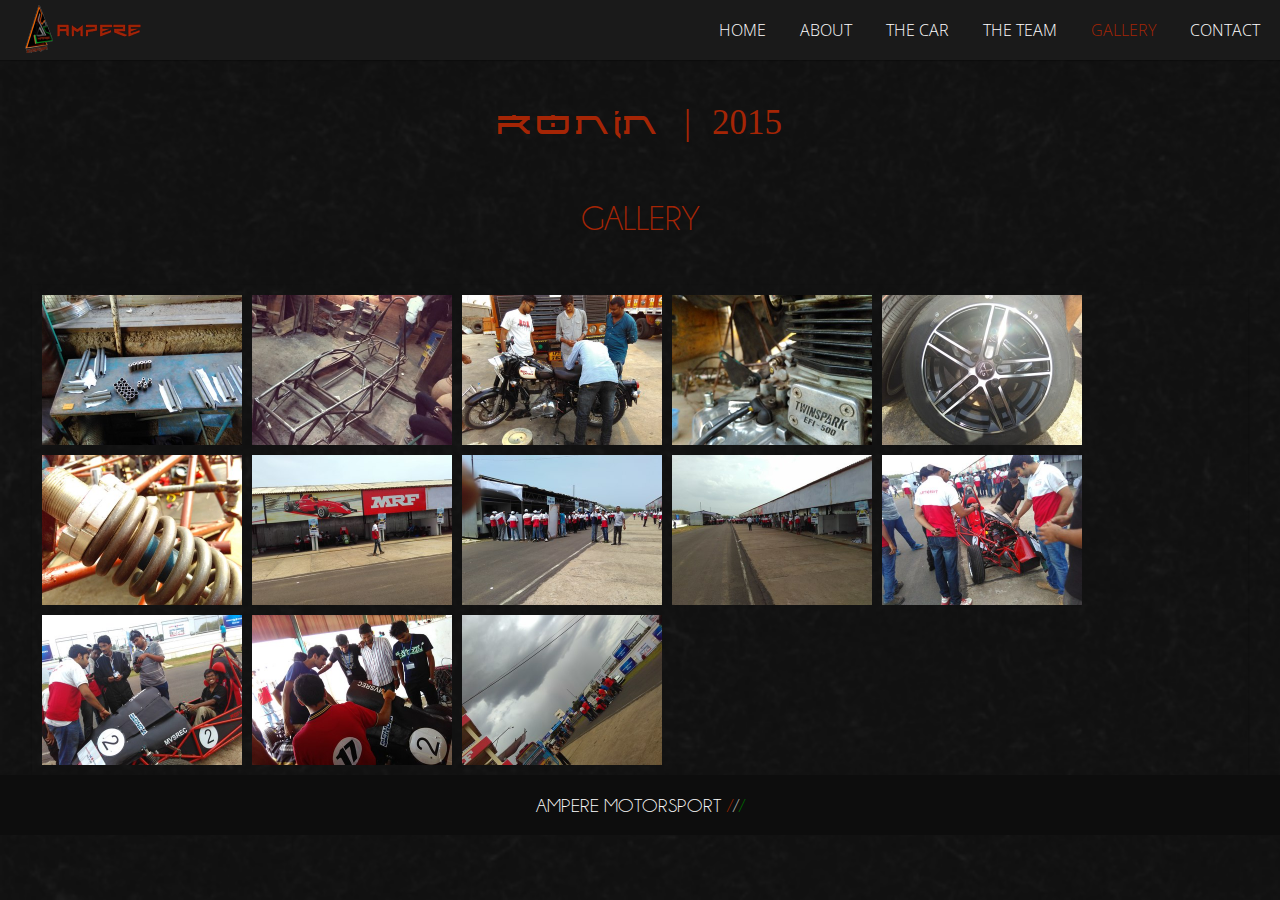
<file: ami/gallery.html>
<!DOCTYPE html>
<html lang="en">
  <head>
    <meta charset="utf-8">
    <meta name="generator" content="CoffeeCup HTML Editor (www.coffeecup.com)">
    <meta name="dcterms.created" content="Mon, 04 Apr 2016 20:43:46 GMT">
    <meta name="description" content="">
    <meta name="keywords" content="">
    <title>Gallery</title>
    <meta name="viewport" content="width=device-width, initial-scale=1.0">
	<meta name="HandheldFriendly" content="true"/>
	<meta name="MobileOptimized" content="320"/>   
<link href="_include/css/bootstrap.min.css" rel="stylesheet">

<!-- Main Style -->
<link href="_include/css/main.css" rel="stylesheet">

<!-- Supersized -->
<link href="_include/css/supersized.css" rel="stylesheet">
<link href="_include/css/supersized.shutter.css" rel="stylesheet">

<!-- FancyBox -->
<link href="_include/css/fancybox/jquery.fancybox.css" rel="stylesheet">

<!-- Font Icons -->
<link href="_include/css/fonts.css" rel="stylesheet">

<!-- Shortcodes -->
<link href="_include/css/shortcodes.css" rel="stylesheet">

<!-- Responsive -->
<link href="_include/css/bootstrap-responsive.min.css" rel="stylesheet">
<link href="_include/css/responsive.css" rel="stylesheet">

<!-- Supersized -->
<link href="_include/css/supersized.css" rel="stylesheet">
<link href="_include/css/supersized.shutter.css" rel="stylesheet">
<!-- Vertical Menu -->
<link rel="stylesheet" href="_include/css/vertical_menu.css" />

<!-- Google Font -->
<link href='http://fonts.googleapis.com/css?family=Titillium+Web:400,200,200italic,300,300italic,400italic,600,600italic,700,700italic,900' rel='stylesheet' type='text/css'>

<!-- Fav Icon -->
<link rel="shortcut icon" href="#">

<link rel="apple-touch-icon" href="#">
<link rel="apple-touch-icon" sizes="114x114" href="#">
<link rel="apple-touch-icon" sizes="72x72" href="#">
<link rel="apple-touch-icon" sizes="144x144" href="#">
<link rel="shortcut icon" href="favicon.ico"> 
    <!--[if IE]>
    <script src="http://html5shim.googlecode.com/svn/trunk/html5.js"></script>
    <![endif]-->
	<style>
	@import url('http://fonts.googleapis.com/css?family=Open+Sans:300');

* {
  margin: 0;
  padding: 0;
  box-sizing: border-box;
}

body {
  font: 14px/1 'Open Sans', sans-serif;
  color: #555;
  background-image:url("_include/bg-patterns/6.png");
}

.gallery {
  width: 95%;
  margin:0 auto;
  padding: 5px;
  display:block;
  box-shadow: 0 1px 2px rgba(0,0,0,.3);
}

.gallery > div {
  position: relative;
  float: left;
  padding: 5px;
}

.gallery > div > img {
  display: block;
  width: 200px;
  transition: .1s transform;
  transform: translateZ(0); /* hack */
}

.gallery > div:hover {
  z-index: 1;
}

.gallery > div:hover > img {
  transform: scale(1.7,1.7);
  transition: .3s transform;
}

.cf:before, .cf:after {
  display: table;
  content: "";
  line-height: 0;
}

.cf:after {
  clear: both;
}

h1 {
  margin: 40px 0;
  font-size: 35px;
  font-weight: 300;
  text-align: center;
}
	</style>
  </head>

  <body >
  
  <!-- Header -->
<header>
		
    <div class="sticky-nav">
		 
    	<a id="mobile-nav" class="menu-nav" href="#menu-nav"></a>
        
        <div id="logo">
        	<a id="goUp" href="#home-slider" title="AMI">AmpereMotorsport India</a>
        </div>
        
        <nav id="menu">
        	<ul id="menu-nav">
            	<li ><a href="index.html">Home</a></li>
                <li><a href="index.html#about">About</a></li>
                <li><a href="index.html#work">The Car</a></li>
				<li><a href="team.html">The Team</a></li>
				<li class="current"><a href="#">Gallery</a></li>
                <li><a href="index.html#contact">Contact</a></li>
				
            </ul>
        </nav>
        <!--<div id="theLogo" style="position:absolute;top:3px;left:16px;"><img src="_include/img/logo.png" /></div>-->
    </div>
</header>
<!-- End Header -->

  <h1 style="font-family:atari;color:#a52505">RONIN | 2015</h1>
 <h1 style="font-family:cal;color:#a52505;font-size:bold;">GALLERY</h2>
<div class="gallery cf">
  <div>
    <img src="_include/img/photo_1.jpg" />
  </div>
  <div>
    <img src="_include/img/photo_2.jpg" />
  </div>
    <div>
    <img src="_include/img/photo_3.jpg" />
  </div>
    <div>
    <img src="_include/img/photo_4.jpg" />
  </div>
    <div>
    <img src="_include/img/photo_5.jpg" />
  </div>
    <div>
    <img src="_include/img/photo_6.jpg" />
  </div>
    <div>
    <img src="_include/img/photo_7.jpg" />
  </div>
    <div>
    <img src="_include/img/photo_8.jpg" />
  </div>
    <div>
    <img src="_include/img/photo_9.jpg" />
  </div>
      <div>
    <img src="_include/img/photo_10.jpg" />
  </div>
      <div>
    <img src="_include/img/photo_11.jpg" />
  </div>
      <div>
    <img src="_include/img/photo_12.jpg" />
  </div>
      <div>
    <img src="_include/img/photo_13.jpg" />
  </div>
  
</div>
<!-- Footer -->
<footer>
	<p class="credits" style="font-size:20px;font-family:cal;"> <a style="color:#ffffff"  href="" title="Ampere Motorsport India">Ampere Motorsport <a style="color:#932300">/</a><a style="color:#a8a8a8;">/</a><a style="color:#006700">/</a> </a></p>

</footer>
<!-- End Footer -->
  </body>
</html>
</file>
<file: ami/_include/css/main.css>
/*
Theme Name: Brushed 
Theme URI: http://www.themes.alessioatzeni.com/html/brushed/
Author: Alessio Atzeni
Author URI: http://www.alessioatzeni.com
Description: Personal Website and Portfolio of Alessio Atzeni
Version: 1.0
*/

/* ==================================================
   fonts
================================================== */

.glow1{
display:visible;
}
.glow1:hover{
text-shadow: 0 0 0.2em #a52505;
}


@font-face {
    font-family: titc;
    src: url(fonts/titc.ttf);
}

@font-face {
    font-family: cal;
    src: url(fonts/cal.ttf);
}

@font-face {
    font-family: titc1;
    src: url(fonts/titc1.ttf);
}
@font-face {
    font-family: atari;
    src: url(fonts/atari.ttf);
}

@font-face {
    font-family: titc2;
    src: url(fonts/titc2.ttf);
}

@font-face {
    font-family: titc3;
    src: url(fonts/titc3.ttf);
}

@font-face {
    font-family: titc4;
    src: url(fonts/titc4.ttf);
}

@font-face {
    font-family: titc5;
    src: url(fonts/titc5.ttf);
}

@font-face {
    font-family: titc6;
    src: url(fonts/titc6.ttf);
}

@font-face {
    font-family: titc7;
    src: url(fonts/titc7.ttf);
}

@font-face {
    font-family: titc8;
    src: url(fonts/titc8.ttf);
}


/* ==================================================
   Basic Styles
================================================== */

html, body {
	height: 100%;
}

html, hmtl a{
	width:100%;
	font-size: 100%; 
	-webkit-text-size-adjust: 100%; 
	-ms-text-size-adjust: 100%;
}

body{ 
    cursor: url('../img/cursor3n.png'),auto;
    
	background:#0d0d0d;
	color:white;
	font-weight:bold;
	font-size:16px;
	font-family: cal, sans-serif;
	line-height:28px;
}


a{
	color:#ffffff;
	text-decoration: none;
	cursor: pointer;
	
	-webkit-transition: color 0.1s linear 0s;	
	   -moz-transition: color 0.1s linear 0s;
		 -o-transition: color 0.1s linear 0s;
		    transition: color 0.1s linear 0s;
}

.title1 { 
    visibility:visible;
}
.title1 a{ 
       font-family:titc4;
       font-size:35px;
       cursor:inherit;
       margin-top:10px;
}

.title1 a:hover {
       color:#ffe2a6;
}
a:hover,
a:active,
a:focus{
	outline: 0;
	color:#FFFFFF;
	text-decoration:none;
    text-shadow: 0 0 0.2em #a50525;
}

a img {
	border: none;
}

a > img {
	vertical-align: bottom;	
}

img {
	max-width: none;	
}

strong {
  	font-weight: 500;
}

p {
    color:white;
	margin: 0 0 30px;
    padding:10px
}

hr {
	border-style: dashed;
	border-color: #3C3F45;
	border-bottom: none;
	border-left: none;
	border-right: none;
	margin: 50px 0;	
}

.align_left{
	float:left;
	margin:0 25px 0 0px!important;
}

.align_right{
	float:right;
	margin:0 0 0 25px!important;
}

.text_align_left {
	text-align: left;
}

.text_align_center {
	text-align: center;
}

.text_align_right {
	text-align: right;	
}

.color-text {
    color: #d7af20;
}

.through{
	text-decoration:line-through;
}

input, button, select, textarea {
	font-weight: 300;
	font-family: 'Titillium Web', sans-serif;
	outline: 0;
}

input:focus, 
textarea:focus,
input[type="text"]:focus {
	outline: 0;
}

input:-moz-placeholder,
textarea:-moz-placeholder {
  color: #7F8289;
}

input:-ms-input-placeholder,
textarea:-ms-input-placeholder {
  color: #7F8289;
}

input::-webkit-input-placeholder,
textarea::-webkit-input-placeholder {
  color: #7F8289;
}

/* ==================================================
   Code and Pre
================================================== */

code,
pre {
  	padding: 0 3px 2px;
  	-webkit-border-radius: 3px;
       -moz-border-radius: 3px;
            border-radius: 3px;
  	color: #232527;
  	font-size: 12px;
  	font-family: Monaco, Menlo, Consolas, "Courier New", monospace;
}

code {
  	padding: 2px 4px;
  	border: 1px solid #dde4e9;
  	background-color: #F6F6F6;
  	color: #232527;
  	white-space: nowrap;
}

pre {
  	display: block;
  	margin: 70px 50px;
  	padding: 30px;
  	border: 1px solid #dde4e9;
  	-webkit-border-radius: 4px;
       -moz-border-radius: 4px;
            border-radius: 4px;
  	background-color: #FCFCFC;
  	white-space: pre;
  	white-space: pre-wrap;
  	word-wrap: break-word;
  	word-break: break-all;
  	font-size: 12px;
  	line-height: 20px;
}

pre code {
  	padding: 0;
  	border: 0;
  	background-color: transparent;
  	color: inherit;
  	white-space: pre;
  	white-space: pre-wrap;
}

.pre-scrollable {
  	overflow-y: scroll;
  	max-height: 340px;
}

/* ==================================================
   Typography
================================================== */

h1,
h2,
h3,
h4,
h5,
h6{
	margin:0 0 20px 0;
	color:#ffffff   ;
	font-weight:300;
	font-family: titc4,sans-serif;
	line-height:1.5em;
}

h1{
	font-size:48px;
}

h2{
	font-size:36px;
}

h3{
	font-size:24px;
}

h4{
	font-size:20px;
}

h5{
	font-size:18px;
}

h6{
	font-size:16px;
}

h3.spec {
	color: #FFFFFF;
    font-size: 24px;
    font-weight: 300;
    line-height: 1em;
    margin-bottom: 30px;
    text-transform: uppercase;
}


/* ==================================================
   Margin Bottom Sets
================================================== */

.margin-0{
	margin-bottom:0 !important;
}

.margin-10{
	margin-bottom:10px !important;
}

.margin-15{
	margin-bottom:15px !important;
}

.margin-20{
	margin-bottom:20px !important;
}

.margin-30{
	margin-bottom:30px !important;
}

.margin-40{
	margin-bottom:40px !important;
}

.margin-50{
	margin-bottom:50px !important;
}

.margin-60{
	margin-bottom:60px !important;
}

.margin-70{
	margin-bottom:70px !important;
}

.margin-80{
	margin-bottom:80px !important;
}

/* ==================================================
   Home Slider
================================================== */

#home-slider {
	position: relative;
	overflow: hidden;
	height: 100%;
}

#home-slider .overlay { 
	position: absolute;
	width: 100%;
	height: 100%;
	background: #0D0D0D;
	opacity: 0.7;
	filter: alpha(opacity=70);
	z-index: 0;
}

#home-slider .slider-text {
	position: absolute;
	left: 50%;
	top: 50%;
	margin: -150px 0 0 -585px;
	width: 1170px;
	height: 250px;
	text-align: center;
	z-index: 2;	
}

#home-slider #slidecaption {
	width: 100%;
	line-height: 250px;
	margin: 0;
	text-align: center;
	text-shadow: none;	
}

#home-slider .slide-content {
	font-size: 60px;
	color: #FFFFFF;
	letter-spacing: -3px;
	text-transform: uppercase;	
}

#home-slider .control-nav {
	position: absolute;
	width: 100%;
	background: #0D0D0D;
	height: 50px;
	bottom: 0;
	z-index: 2;
}

#home-slider #nextslide,
#home-slider #prevslide {
	background-image: none;
	background-color: #1A1A1A;
	display: inline-block;
	margin: 0;
	position: relative;
	top: 0;
	left: 0;
	right: 0;
	width: 50px;
	height: 50px;
	opacity: 1;
	filter: alpha(opacity=100);
	
	-webkit-transition: background 0.1s linear 0s;	
	   -moz-transition: background 0.1s linear 0s;
		 -o-transition: background 0.1s linear 0s;
		    transition: background 0.1s linear 0s;
}

#home-slider #nextslide {
	margin-left: -3px;	
}

#home-slider #nextsection {
	float:right;
}

#home-slider #nextslide:hover,
#home-slider #prevslide:hover {
	background-color:#d7af20;
}

#home-slider #nextslide i,
#home-slider #prevslide i {
	font-size: 16px;
	color: #FFFFFF;
	position: absolute;
	left: 50%;
	top: 50%;
	margin-top: -7px;
	line-height: 1em;
}

#home-slider #nextslide i {
	margin-left: -8px;	
}

#home-slider #prevslide i {
	margin-left: -9px;	
}

#home-slider ul#slide-list {
	top: 50%;
	padding: 0;
	margin:-6px 0 0 0;	
}

#home-slider ul#slide-list li {
	margin-right: 12px;
}

#home-slider ul#slide-list li:last-child {
	margin-right: 0;	
}

#home-slider ul#slide-list li a {
	background-color: #6E7074;
	background-image: none;
	width: 12px;
	height: 12px;
	
	-webkit-border-radius: 999px;
	-moz-border-radius: 999px;
	border-radius: 999px;	
	
	-webkit-transition: background 0.1s linear 0s;	
	   -moz-transition: background 0.1s linear 0s;
		 -o-transition: background 0.1s linear 0s;
		    transition: background 0.1s linear 0s;
}

#home-slider ul#slide-list li a:hover {
	background-color: #FFFFFF;	
}

#home-slider ul#slide-list li.current-slide a,
#home-slider ul#slide-list li.current-slide a:hover {
	background-color:#d7af20;
}

#home-slider #nextsection {
	background-color: #1A1A1A;
	margin: 0;
	position: relative;
	float:right;
	width: 50px;
	height: 50px;
	
	-webkit-transition: background 0.1s linear 0s;	
	   -moz-transition: background 0.1s linear 0s;
		 -o-transition: background 0.1s linear 0s;
		    transition: background 0.1s linear 0s;
}

#home-slider #nextsection:hover {
	background-color:#d7af20;
}

#home-slider #nextsection i {
	font-size: 16px;
	color: #FFFFFF;
	position: absolute;
	left: 50%;
	top: 50%;
	margin-top: -7px;
	line-height: 1em;
}

#home-slider #nextsection i {
	margin-left: -7px;	
}


/* ==================================================
   Header
================================================== */

header {
	width: 100%;
	z-index: 99;
}

header .sticky-nav {
	position: relative;
	width: 100%;
	height: 60px;
	background: #1A1A1A;
	z-index: 1001;
	
	-webkit-box-shadow: 0 1px 1px rgba(0, 0, 0, 0.25);
	-moz-box-shadow: 0 1px 1px rgba(0, 0, 0, 0.25);
	box-shadow: 0 1px 1px rgba(0, 0, 0, 0.25);
}

header .sticky-nav.stuck {
	position: fixed;
	top: 0;
	left: 0;
	z-index: 1001;
}

header #logo {
	color: #FFFFFF;
	float: left;
	padding: 2px 0;
	margin-left: 20px;
}

header #logo a {
	background: url(../img/logo.png) no-repeat;
	width: 123px;
	height: 55px;
	text-indent: -9999px;
	display: block;
	opacity: 1;
	filter: alpha(opacity=100);
	
	-webkit-transition: opacity 0.25s ease-in-out 0s;	
	   -moz-transition: opacity 0.25s ease-in-out 0s;
		 -o-transition: opacity 0.25s ease-in-out 0s;
		    transition: opacity 0.25s ease-in-out 0s;	
}

header #logo a:hover {
	opacity: 0.65;
	filter: alpha(opacity=65);	
}

nav#menu {
	float: right;
	margin-right: 20px;
}

nav#menu #menu-nav {
	margin: 0;
	padding: 0;	
}

nav#menu #menu-nav li {
	list-style: none;
	display: inline-block;
	margin-left: 30px;	
}

nav#menu #menu-nav li:first-child {
	margin-left: 0;	
}

nav#menu #menu-nav li a {
	color: #FFFFFF;
	font-size: 16px;
	font-weight: 300;
	line-height: 60px;
	display: block;
	text-transform: uppercase;
}

nav#menu #menu-nav li.current a,
nav#menu #menu-nav li a:hover {
	color:  #a52505;
}


/* ==================================================
   Mobile Navigation
================================================== */
@media screen and (max-width: 650px) { 
        #amilogo{
                 width:90%;
         }
    } 
}
@media screen and (min-width: 650px) { 
   #theLogo { 
            display:none;
            position:absolute;
            top:2px;
            left:2px;
            height:30px;
            width:100%;
    } 
}
#mobile-nav {
	display: none;	
}

.menu-nav {
	background:url(../img/menu-mobile.png) 0 0 no-repeat;
	width: 16px;
	height: 16px;
	display: block;
	margin: 22px 0 0 0;
	
	-webkit-transform: rotate(0deg);
	   -moz-transform: rotate(0deg);
		-ms-transform: rotate(0deg);
		 -o-transform: rotate(0deg);
			transform: rotate(0deg);
	
	-webkit-transition: -webkit-transform 250ms ease-out 0s;	
	   -moz-transition: -moz-transform 250ms ease-out 0s;
		 -o-transition: -o-transform 250ms ease-out 0s;
		    transition: transform 250ms ease-out 0s;
}

.menu-nav.open {
	background-position: 0 -16px;
		  
	-webkit-transform: rotate(-180deg);
	   -moz-transform: rotate(-180deg);
		-ms-transform: rotate(-180deg);
		 -o-transform: rotate(-180deg);
			transform: rotate(-180deg);
	
	-webkit-transition: -webkit-transform 250ms ease-out 0s;	
	   -moz-transition: -moz-transform 250ms ease-out 0s;
		 -o-transition: -o-transform 250ms ease-out 0s;
		    transition: transform 250ms ease-out 0s;	
}

#navigation-mobile {
	display: none;
	text-align: center;
	width: 100%;
	background: #0D0D0D;	
	border-bottom: 1px solid #1A1A1A;
	position: relative;
	float: left;
	z-index: 9999;
}

#navigation-mobile li {
	list-style: none;
	border-top: 1px solid #1A1A1A;
}

#navigation-mobile li a{
	display: block;
	font-size: 16px;
	text-transform: uppercase;
	padding: 20px 0;
}


/* ==================================================
   Section Page
================================================== */

.page {
	background-image:url('../bg-patterns/6.png');
    background-repeat:repeat;
	padding: 50px 0;
	position: relative;
	z-index: 99;
}

.page-alternate {
	background: #0D0D0D;
	padding: 100px 0;
	position: relative;
	z-index: 99;
}

.title-page {
	text-align: center;
	margin-bottom: 100px;
    margin-top: 15px;
}

.title-page .title {
	font-size: 48px;
	margin: 30px 0 10px 0
}

.title-page .title-description {
	font-size: 24px;
	font-weight: 200;
	margin: 0;
}

/* ==================================================
   Section Portfolio
================================================== */

.type-work {
	color: #FFFFFF;
	font-size: 24px;
	font-weight: 300;
	margin-bottom: 30px;
	line-height: 1em;
	text-transform: uppercase;
}

.work-nav #filters {
	margin: 0;
	padding: 0;
	list-style: none;
}

.work-nav #filters li {
	margin: 0 0 30px 0;
	padding: 0;
}

.work-nav #filters li a {
	color: #7F8289;
	font-size: 16px;
	display: block;	
}

.work-nav #filters li a:hover {
	color: #FFFFFF;
}

.work-nav #filters li a.selected {
	color: #d7af20;
}

#thumbs {
	margin: 0;
	padding: 0;	
}

#thumbs li {
	list-style-type: none;
}

.item-thumbs {
	position: relative;
	overflow: hidden;
	margin-bottom: 30px;
	cursor: pointer;
}

.item-thumbs a + img {
	width: 100%;	
}

.item-thumbs .hover-wrap {
	position: absolute;
	display: block;
	width: 100%;
	height: 100%;
	
	opacity: 0;
	filter: alpha(opacity=0);
	
	-webkit-transition: all 450ms ease-out 0s;	
	   -moz-transition: all 450ms ease-out 0s;
		 -o-transition: all 450ms ease-out 0s;
		    transition: all 450ms ease-out 0s;
		  
	-webkit-transform: rotateY(180deg) scale(0.5,0.5);
	   -moz-transform: rotateY(180deg) scale(0.5,0.5);
		-ms-transform: rotateY(180deg) scale(0.5,0.5);
		 -o-transform: rotateY(180deg) scale(0.5,0.5);
			transform: rotateY(180deg) scale(0.5,0.5);	
}

.item-thumbs:hover .hover-wrap,
.item-thumbs.active .hover-wrap {
	opacity: 1;
	filter: alpha(opacity=100);
	
	-webkit-transform: rotateY(0deg) scale(1,1);
	   -moz-transform: rotateY(0deg) scale(1,1);
		-ms-transform: rotateY(0deg) scale(1,1);
		 -o-transform: rotateY(0deg) scale(1,1);
		    transform: rotateY(0deg) scale(1,1);
}

.item-thumbs .hover-wrap .overlay-img {
	position: absolute;
	width: 100%;
	height: 100%;
	background: #d7af20;
	
	opacity: 0.80;
	filter: alpha(opacity=80);
}

.item-thumbs .hover-wrap .overlay-img-thumb {
	position: absolute;
	top: 50%;
	left: 50%;
	margin: -16px 0 0 -16px;
	color: #FFFFFF;
	font-size: 32px;
	line-height: 1em;
	
	opacity: 1;
	filter: alpha(opacity=100);
}


/* ==================================================
   About Section
================================================== */

.profile-name {
	margin-bottom: 15px;	
}

.profile-description {
	margin-bottom: 25px;	
}

.image-wrap {
	position: relative;
	overflow: hidden;
	margin-bottom: 25px;
	cursor: pointer;
}

.image-wrap img {
	width: 100%;	
}

.image-wrap  .hover-wrap {
	position: absolute;
	display: block;
	width: 100%;
	height: 100%;
	
	opacity: 0;
	filter: alpha(opacity=0);
	
	-webkit-transition: all 450ms ease-out 0s;	
	   -moz-transition: all 450ms ease-out 0s;
		 -o-transition: all 450ms ease-out 0s;
		    transition: all 450ms ease-out 0s;
		  
	-webkit-transform: rotateY(180deg) scale(0.5,0.5);
	   -moz-transform: rotateY(180deg) scale(0.5,0.5);
		-ms-transform: rotateY(180deg) scale(0.5,0.5);
		 -o-transform: rotateY(180deg) scale(0.5,0.5);
			transform: rotateY(180deg) scale(0.5,0.5);	
}

.image-wrap:hover .hover-wrap,
.image-wrap.active .hover-wrap {
	opacity: 1;
	filter: alpha(opacity=100);
	
	-webkit-transform: rotateY(0deg) scale(1,1);
	   -moz-transform: rotateY(0deg) scale(1,1);
		-ms-transform: rotateY(0deg) scale(1,1);
		 -o-transform: rotateY(0deg) scale(1,1);
		    transform: rotateY(0deg) scale(1,1);
}

.image-wrap .hover-wrap .overlay-img {
	position: absolute;
	width: 100%;
	height: 100%;
	background: #000000;
	
	opacity: 0.90;
	filter: alpha(opacity=90);
}

.image-wrap .hover-wrap .overlay-text-thumb {
	position: absolute;
	width: 100%;
	height: 32px;
	top: 50%;
	margin: -16px 0 0 0;
	color: #FFFFFF;
	font-size: 20px;
	font-weight: 300;
	line-height: 32px;
	text-transform: uppercase;
	text-align: center;
	
	opacity: 1;
	filter: alpha(opacity=100);
}

.social-icons {
	margin: 0;
	padding: 0;
}

.social-icons li {
	display: inline-block;
	margin-left: 15px;	
}

.social-icons li:first-child {
	margin-left: 0;
}

.social-icons li a{
	color: #FFFFFF;
	font-size: 16px;
	line-height: 1em;
	width: 16px;
	height: 16px;
	
	opacity: 0.3;
	filter: alpha(opacity=30);
	
	-webkit-transition: opacity 0.1s linear 0s;	
	   -moz-transition: opacity 0.1s linear 0s;
		 -o-transition: opacity 0.1s linear 0s;
		    transition: opacity 0.1s linear 0s;
}

.social-icons li a:hover{
	opacity: 1;
	filter: alpha(opacity=100);
}

/* ==================================================
   Contact Section
================================================== */

.contact-details h3 {
	color: #FFFFFF;
    font-size: 24px;
    font-weight: 300;
    margin-bottom: 30px;
	line-height: 1em;
    text-transform: uppercase;
}

.contact-details ul {
	margin: 0;
	padding: 0;
	list-style: none;	
}

.contact-details ul li {
	margin: 0 0 20px;
	line-height: 28px;
	padding: 0;	
}

#contact-form {
	margin-bottom: 0;	
}

#contact-form p {
	margin-bottom: 1px;	
}

#contact-form input,
#contact-form textarea {
    border: none;
	-webkit-border-radius: 0;
	-moz-border-radius: 0;
    border-radius: 0;
	
    -webkit-box-shadow: none;
	-moz-box-shadow: none;
	box-shadow: none;
	
	background: gray;
    color: #FFFFFF;
    font-size: 16px;
    height: auto;
    padding: 15px;
	margin: 0;
	
    resize: none;
}

#contact-form input {
    width: 100%;
	-webkit-box-sizing: border-box;
	-moz-box-sizing: border-box;
	box-sizing: border-box;
}

#contact-form textarea {
    width: 100%;
	resize: vertical;
	-webkit-box-sizing: border-box;
	-moz-box-sizing: border-box;
	box-sizing: border-box;
}

#contact-form .submit {
    background: #3C3F45;
    color: #23262C;
    cursor: pointer;
    display: inline-block;
    font-size: 18px;
    font-weight: 500;
    padding: 16px 40px;
    text-align: center;
    vertical-align: middle;
    width: auto;
	margin-top: 30px;
	
	-webkit-transition: background 0.1s linear 0s, color 0.1s linear 0s;	
	   -moz-transition: background 0.1s linear 0s, color 0.1s linear 0s;
		 -o-transition: background 0.1s linear 0s, color 0.1s linear 0s;
		    transition: background 0.1s linear 0s, color 0.1s linear 0s;
}

#contact-form .submit:hover {
    background: #d7af20;
    color: #FFFFFF;
}

#response {
	margin-top: 20px;
	color: #FFFFFF;
}


/* ==================================================
   Twitter Feed
================================================== */

#twitter-feed {
	padding: 100px 0 90px;
	text-align: center;	
}

#twitter-feed .follow {
	position: absolute;
	bottom: 30px;
	left: 50%;
	margin-left: -8px;
	font-size: 16px;	
}

#ticker .tweet_list {
	margin: 0;
	padding: 0;
	height: 64px;
	list-style: none;
	overflow-y: hidden;	
}

#ticker .tweet_list li {
	font-size: 18px;
	height: 64px;
	line-height: 28px;
	overflow: hidden;
}

#ticker .tweet_list .tweet_time a {
	color: #7f8289;
	font-size: 14px;
	font-style: italic;
	margin-left: 10px;	
}

#ticker .tweet_list .tweet_time a:hover {
	color: #FFFFFF;	
}


/* ==================================================
   Social Area
================================================== */

#social-area {
    text-align: center;
}

#social-area #social ul {
	margin: 0;
	padding: 0;
}

#social-area #social ul li {
	display: inline-block;
	margin-left: 30px;
	list-style: none;
	cursor: pointer;
}

#social-area #social ul li:first-child {
	margin-left: 0;
}

#social ul li a {
	display: block;
	width: 70px;
	height: 70px;

	background: #0D0D0D;
	
	-webkit-transition: all 400ms ease-out 0s;	
	   -moz-transition: all 400ms ease-out 0s;
		 -o-transition: all 400ms ease-out 0s;
		    transition: all 400ms ease-out 0s;
	
	-webkit-transform: rotateY(180deg);
	   -moz-transform: rotateY(180deg);
		-ms-transform: rotateY(180deg);
		 -o-transform: rotateY(180deg);
			transform: rotateY(180deg);
}

#social ul li a span {
	display: inline-block;
	margin: 0;
	color: #55606a;
	font-size: 32px;
	line-height: 70px;
	
	opacity: 0.3;
	filter: alpha(opacity=30);
	
	-webkit-transition: all 400ms ease-out 0s;	
	   -moz-transition: all 400ms ease-out 0s;
		 -o-transition: all 400ms ease-out 0s;
		    transition: all 400ms ease-out 0s;
		  
	-webkit-transform: rotateY(180deg);
	   -moz-transform: rotateY(180deg);
		-ms-transform: rotateY(180deg);
		 -o-transform: rotateY(180deg);
			transform: rotateY(180deg);
}

#social ul li:hover a,
#social ul li.active a {
	background-color: #d7af20;	
	
	-webkit-transform: rotateY(0deg);
	   -moz-transform: rotateY(0deg);
		-ms-transform: rotateY(0deg);
		 -o-transform: rotateY(0deg);
		    transform: rotateY(0deg);
}

#social ul li:hover a span,
#social ul li.active a span {
	color: #FFFFFF;
	opacity: 1;
	filter: alpha(opacity=100);
	
	-webkit-transform: rotateY(0deg);
	   -moz-transform: rotateY(0deg);
		-ms-transform: rotateY(0deg);
		 -o-transform: rotateY(0deg);
			transform: rotateY(0deg);
}

/* ==================================================
   Footer
================================================== */

footer {
	position: relative;
	width: 100%;
	height: auto;
	background: #0D0D0D;
	text-align: center;
	z-index: 99;
}

footer .credits {
	color: #FFFFFF;
	font-size: 13px;
	margin-bottom: 0;
	padding: 20px 0;
	text-transform: uppercase;	
}

/* ==================================================
   Back to Top
================================================== */

#back-to-top {
	display: none;
	background-color: #3C3F45;
	margin: 0;
	position: fixed;
	bottom: 0;
	right: 0;
	width: 50px;
	height: 50px;
	z-index: 99;
	
	-webkit-transition: background 0.1s linear 0s;	
	   -moz-transition: background 0.1s linear 0s;
		 -o-transition: background 0.1s linear 0s;
		    transition: background 0.1s linear 0s;
}

#back-to-top:hover {
	background-color:#d7af20;
}

#back-to-top i {
	font-size: 16px;
	color: #FFFFFF;
	position: absolute;
	left: 50%;
	top: 50%;
	margin-top: -7px;
	line-height: 1em;
}

#back-to-top i {
	margin-left: -7px;	
}


/* ==================================================
   Preloader
================================================== */

#jpreOverlay,
#jSplash {
	background-color: #1A1A1A;
	position: absolute;
	width: 100%;
	height: 100%;
	z-index: 700;
}

#jpreSlide{
	position: absolute;
	top: 50% !important;
	left: 50% !important;
	margin: -50px 0 0 -50px;
	width: 100px;
	height: 100px;
}

#jpreLoader {
	position: relative !important;
	width: 100% !important;
	height: 100% !important;
	top: 0 !important;	
}

#jprePercentage {
	width: 50px;
	height: 50px !important;
	line-height: 50px;
	position: absolute !important;
	text-align: center;
	left: 50%;
	top: 50%;
	margin: -25px 0 0 -25px;
	z-index: 800;
	
	font-size: 24px;
	color: #FFFFFF;	

	-webkit-animation: circle 1s infinite forwards;
	   -moz-animation: circle 1s infinite forwards;
		-ms-animation: circle 1s infinite forwards;
		 -o-animation: circle 1s infinite forwards;
			animation: circle 1s infinite forwards;
}

#circle {
	position: absolute;
	top: 50%;
	left: 50%;
	z-index: 11;
	margin: -50px 0 0 -50px;
	width: 100px;
	height: 100px;
	background: #d7af20;
	-webkit-border-radius: 999px;
	-moz-border-radius: 999px;
	border-radius: 999px;
	opacity: 0;
	filter: alpha(opacity=0);
			
	-webkit-animation: circle 1s infinite forwards;
	   -moz-animation: circle 1s infinite forwards;
		-ms-animation: circle 1s infinite forwards;
			animation: circle 1s infinite forwards;
}

@-webkit-keyframes circle {
	0% {-webkit-transform: rotateY(0deg);
		-webkit-animation-timing-function: ease-in;
	}
	50% {-webkit-transform: rotateY(180deg);
		-webkit-animation-timing-function: ease-out;
	}
	100% {-webkit-transform: rotateY(0deg);
		-webkit-animation-timing-function: ease-in;
	}
}

@-moz-keyframes circle {
	0% {-moz-transform: rotateY(0deg);
	}
	50% {-moz-transform: rotateY(180deg);
		-moz-animation-timing-function: ease-out;
	}
	100% {-moz-transform: rotateY(0deg);
		-moz-animation-timing-function: ease-in;
	}
}

@-ms-keyframes circle {
	0% {-ms-transform: rotateY(0deg);
		-ms-animation-timing-function: ease-in;
	}
	50% {-ms-transform: rotateY(180deg);
		-ms-animation-timing-function: ease-out;
	}
	100% {-ms-transform: rotateY(0deg);
		-ms-animation-timing-function: ease-in;
	}
}

@-o-keyframes circle {
	0% {-o-transform: rotateY(0deg);
		-o-animation-timing-function: ease-in;
	}
	50% {-o-transform: rotateY(180deg);
		-o-animation-timing-function: ease-out;
	}
	100% {-o-transform: rotateY(0deg);
		-o-animation-timing-function: ease-in;
	}
}

@keyframes circle {
	0% {transform: rotateY(0deg);
		animation-timing-function: ease-in;
	}
	50% {transform: rotateY(180deg);
		animation-timing-function: ease-out;
	}
	100% {transform: rotateY(0deg);
		animation-timing-function: ease-in;
	}
}


/* ==================================================
   Isotope Filtering
================================================== */

/**** Isotope Filtering ****/

.isotope-item {
  z-index: 2;
}

.isotope-hidden.isotope-item {
  pointer-events: none;
  z-index: 1;
}

/**** Isotope CSS3 transitions ****/

.isotope,
.isotope .isotope-item {
  -webkit-transition-duration: 0.8s;
     -moz-transition-duration: 0.8s;
      -ms-transition-duration: 0.8s;
       -o-transition-duration: 0.8s;
          transition-duration: 0.8s;
}

.isotope {
  -webkit-transition-property: height, width;
     -moz-transition-property: height, width;
      -ms-transition-property: height, width;
       -o-transition-property: height, width;
          transition-property: height, width;
}

.isotope .isotope-item {
  -webkit-transition-property: -webkit-transform, opacity;
     -moz-transition-property:    -moz-transform, opacity;
      -ms-transition-property:     -ms-transform, opacity;
       -o-transition-property:      -o-transform, opacity;
          transition-property:         transform, opacity;
}

/**** disabling Isotope CSS3 transitions ****/

.isotope.no-transition,
.isotope.no-transition .isotope-item,
.isotope .isotope-item.no-transition {
  -webkit-transition-duration: 0s;
     -moz-transition-duration: 0s;
      -ms-transition-duration: 0s;
       -o-transition-duration: 0s;
          transition-duration: 0s;
}

/* End: Recommended Isotope styles */



/* disable CSS transitions for containers with infinite scrolling*/
.isotope.infinite-scrolling {
  -webkit-transition: none;
     -moz-transition: none;
      -ms-transition: none;
       -o-transition: none;
          transition: none;
}
</file>
<file: ami/_include/css/fonts.css>
/* ==================================================
Font-Face Icons
================================================== */

@font-face {
	font-family: 'Icons';
	src:url('fonts/Icons.eot');
	src:url('fonts/Icons.eot?#iefix') format('embedded-opentype'),
		url('fonts/Icons.woff') format('woff'),
		url('fonts/Icons.ttf') format('truetype'),
		url('fonts/Icons.svg#Icons') format('svg');
	font-weight: normal;
	font-style: normal;
}

/* Use the following CSS code if you want to use data attributes for inserting your icons */
[data-icon]:before {
	font-family: 'Icons';
	content: attr(data-icon);
	speak: none;
	font-weight: normal;
	font-variant: normal;
	text-transform: none;
	line-height: 1;
	-webkit-font-smoothing: antialiased;
}

[class^="font-"]:before, [class*=" font-"]:before {
	font-family: 'Icons';
	speak: none;
	font-style: normal;
	font-weight: normal;
	font-variant: normal;
	text-transform: none;
	-webkit-font-smoothing: antialiased;
}

[class^="font-"],
[class*=" font-"]{
	display:inline-block;
	line-height:1em;
}

/* Use the following CSS code if you want to have a class per icon */
/*
Instead of a list of all class selectors,
you can use the generic selector below, but it's slower:
[class*="font-icon-"] {
*/
.font-icon-zoom-out, .font-icon-zoom-in, .font-icon-wrench, .font-icon-waves, .font-icon-warning, .font-icon-volume-up, .font-icon-volume-off, .font-icon-volume-down, .font-icon-viewport, .font-icon-user, .font-icon-user-border, .font-icon-upload, .font-icon-upload-2, .font-icon-unlock, .font-icon-underline, .font-icon-tint, .font-icon-time, .font-icon-text, .font-icon-text-width, .font-icon-text-height, .font-icon-tags, .font-icon-tag, .font-icon-table, .font-icon-strikethrough, .font-icon-stop, .font-icon-step-forward, .font-icon-step-backward, .font-icon-stars, .font-icon-star, .font-icon-star-line, .font-icon-star-half, .font-icon-sort, .font-icon-sort-up, .font-icon-sort-down, .font-icon-social-zerply, .font-icon-social-youtube, .font-icon-social-yelp, .font-icon-social-yahoo, .font-icon-social-wordpress, .font-icon-social-virb, .font-icon-social-vimeo, .font-icon-social-viddler, .font-icon-social-twitter, .font-icon-social-tumblr, .font-icon-social-stumbleupon, .font-icon-social-soundcloud, .font-icon-social-skype, .font-icon-social-share-this, .font-icon-social-quora, .font-icon-social-pinterest, .font-icon-social-photobucket, .font-icon-social-paypal, .font-icon-social-myspace, .font-icon-social-linkedin, .font-icon-social-last-fm, .font-icon-social-grooveshark, .font-icon-social-google-plus, .font-icon-social-github, .font-icon-social-forrst, .font-icon-social-flickr, .font-icon-social-facebook, .font-icon-social-evernote, .font-icon-social-envato, .font-icon-social-email, .font-icon-social-dribbble, .font-icon-social-digg, .font-icon-social-deviant-art, .font-icon-social-blogger, .font-icon-social-behance, .font-icon-social-bebo, .font-icon-social-addthis, .font-icon-social-500px, .font-icon-sitemap, .font-icon-signout, .font-icon-signin, .font-icon-signal, .font-icon-shopping-cart, .font-icon-search, .font-icon-rss, .font-icon-road, .font-icon-retweet, .font-icon-resize-vertical, .font-icon-resize-vertical-2, .font-icon-resize-small, .font-icon-resize-horizontal, .font-icon-resize-horizontal-2, .font-icon-resize-fullscreen, .font-icon-resize-full, .font-icon-repeat, .font-icon-reorder, .font-icon-remove, .font-icon-remove-sign, .font-icon-remove-circle, .font-icon-read-more, .font-icon-random, .font-icon-question-sign, .font-icon-pushpin, .font-icon-pushpin-2, .font-icon-print, .font-icon-plus, .font-icon-plus-sign, .font-icon-play, .font-icon-picture, .font-icon-phone, .font-icon-phone-sign, .font-icon-phone-boxed, .font-icon-pause, .font-icon-paste, .font-icon-paper-clip, .font-icon-ok, .font-icon-ok-sign, .font-icon-ok-circle, .font-icon-music, .font-icon-move, .font-icon-money, .font-icon-minus, .font-icon-minus-sign, .font-icon-map, .font-icon-map-marker, .font-icon-map-marker-2, .font-icon-magnet, .font-icon-magic, .font-icon-lock, .font-icon-list, .font-icon-list-3, .font-icon-list-2, .font-icon-link, .font-icon-layer, .font-icon-key, .font-icon-italic, .font-icon-info, .font-icon-indent-right, .font-icon-indent-left, .font-icon-inbox, .font-icon-inbox-empty, .font-icon-home, .font-icon-heart, .font-icon-heart-line, .font-icon-headphones, .font-icon-headphones-line, .font-icon-headphones-line-2, .font-icon-headphones-2, .font-icon-hdd, .font-icon-group, .font-icon-grid, .font-icon-grid-large, .font-icon-globe_line, .font-icon-glass, .font-icon-glass_2, .font-icon-gift, .font-icon-forward, .font-icon-font, .font-icon-folder-open, .font-icon-folder-close, .font-icon-flag, .font-icon-fire, .font-icon-film, .font-icon-file, .font-icon-file-empty, .font-icon-fast-forward, .font-icon-fast-backward, .font-icon-facetime, .font-icon-eye, .font-icon-eye_disable, .font-icon-expand-view, .font-icon-expand-view-3, .font-icon-expand-view-2, .font-icon-expand-vertical, .font-icon-expand-horizontal, .font-icon-exclamation, .font-icon-email, .font-icon-email_2, .font-icon-eject, .font-icon-edit, .font-icon-edit-check, .font-icon-download, .font-icon-download_2, .font-icon-dashboard, .font-icon-credit-card, .font-icon-copy, .font-icon-comments, .font-icon-comments-line, .font-icon-comment, .font-icon-comment-line, .font-icon-columns, .font-icon-columns-2, .font-icon-cogs, .font-icon-cog, .font-icon-cloud, .font-icon-check, .font-icon-check-empty, .font-icon-certificate, .font-icon-camera, .font-icon-calendar, .font-icon-bullhorn, .font-icon-briefcase, .font-icon-bookmark, .font-icon-book, .font-icon-bolt, .font-icon-bold, .font-icon-blockquote, .font-icon-bell, .font-icon-beaker, .font-icon-barcode, .font-icon-ban-circle, .font-icon-ban-chart, .font-icon-ban-chart-2, .font-icon-backward, .font-icon-asterisk, .font-icon-arrow-simple-up, .font-icon-arrow-simple-up-circle, .font-icon-arrow-simple-right, .font-icon-arrow-simple-right-circle, .font-icon-arrow-simple-left, .font-icon-arrow-simple-left-circle, .font-icon-arrow-simple-down, .font-icon-arrow-simple-down-circle, .font-icon-arrow-round-up, .font-icon-arrow-round-up-circle, .font-icon-arrow-round-right, .font-icon-arrow-round-right-circle, .font-icon-arrow-round-left, .font-icon-arrow-round-left-circle, .font-icon-arrow-round-down, .font-icon-arrow-round-down-circle, .font-icon-arrow-light-up, .font-icon-arrow-light-round-up, .font-icon-arrow-light-round-up-circle, .font-icon-arrow-light-round-right, .font-icon-arrow-light-round-right-circle, .font-icon-arrow-light-round-left, .font-icon-arrow-light-round-left-circle, .font-icon-arrow-light-round-down, .font-icon-arrow-light-round-down-circle, .font-icon-arrow-light-right, .font-icon-arrow-light-left, .font-icon-arrow-light-down, .font-icon-align-right, .font-icon-align-left, .font-icon-align-justify, .font-icon-align-center, .font-icon-adjust {
	font-family: 'Icons';
	speak: none;
	font-style: normal;
	font-weight: normal;
	font-variant: normal;
	text-transform: none;
	line-height: 1;
	-webkit-font-smoothing: antialiased;
}
.font-icon-zoom-out:before {
	content: "\e000";
}
.font-icon-zoom-in:before {
	content: "\e001";
}
.font-icon-wrench:before {
	content: "\e002";
}
.font-icon-waves:before {
	content: "\e003";
}
.font-icon-warning:before {
	content: "\e004";
}
.font-icon-volume-up:before {
	content: "\e005";
}
.font-icon-volume-off:before {
	content: "\e006";
}
.font-icon-volume-down:before {
	content: "\e007";
}
.font-icon-viewport:before {
	content: "\e008";
}
.font-icon-user:before {
	content: "\e009";
}
.font-icon-user-border:before {
	content: "\e00a";
}
.font-icon-upload:before {
	content: "\e00b";
}
.font-icon-upload-2:before {
	content: "\e00c";
}
.font-icon-unlock:before {
	content: "\e00d";
}
.font-icon-underline:before {
	content: "\e00e";
}
.font-icon-tint:before {
	content: "\e00f";
}
.font-icon-time:before {
	content: "\e010";
}
.font-icon-text:before {
	content: "\e011";
}
.font-icon-text-width:before {
	content: "\e012";
}
.font-icon-text-height:before {
	content: "\e013";
}
.font-icon-tags:before {
	content: "\e014";
}
.font-icon-tag:before {
	content: "\e015";
}
.font-icon-table:before {
	content: "\e016";
}
.font-icon-strikethrough:before {
	content: "\e017";
}
.font-icon-stop:before {
	content: "\e018";
}
.font-icon-step-forward:before {
	content: "\e019";
}
.font-icon-step-backward:before {
	content: "\e01a";
}
.font-icon-stars:before {
	content: "\e01b";
}
.font-icon-star:before {
	content: "\e01c";
}
.font-icon-star-line:before {
	content: "\e01d";
}
.font-icon-star-half:before {
	content: "\e01e";
}
.font-icon-sort:before {
	content: "\e01f";
}
.font-icon-sort-up:before {
	content: "\e020";
}
.font-icon-sort-down:before {
	content: "\e021";
}
.font-icon-social-zerply:before {
	content: "\e022";
}
.font-icon-social-youtube:before {
	content: "\e023";
}
.font-icon-social-yelp:before {
	content: "\e024";
}
.font-icon-social-yahoo:before {
	content: "\e025";
}
.font-icon-social-wordpress:before {
	content: "\e026";
}
.font-icon-social-virb:before {
	content: "\e027";
}
.font-icon-social-vimeo:before {
	content: "\e028";
}
.font-icon-social-viddler:before {
	content: "\e029";
}
.font-icon-social-twitter:before {
	content: "\e02a";
}
.font-icon-social-tumblr:before {
	content: "\e02b";
}
.font-icon-social-stumbleupon:before {
	content: "\e02c";
}
.font-icon-social-soundcloud:before {
	content: "\e02d";
}
.font-icon-social-skype:before {
	content: "\e02e";
}
.font-icon-social-share-this:before {
	content: "\e02f";
}
.font-icon-social-quora:before {
	content: "\e030";
}
.font-icon-social-pinterest:before {
	content: "\e031";
}
.font-icon-social-photobucket:before {
	content: "\e032";
}
.font-icon-social-paypal:before {
	content: "\e033";
}
.font-icon-social-myspace:before {
	content: "\e034";
}
.font-icon-social-linkedin:before {
	content: "\e035";
}
.font-icon-social-last-fm:before {
	content: "\e036";
}
.font-icon-social-grooveshark:before {
	content: "\e037";
}
.font-icon-social-google-plus:before {
	content: "\e038";
}
.font-icon-social-github:before {
	content: "\e039";
}
.font-icon-social-forrst:before {
	content: "\e03a";
}
.font-icon-social-flickr:before {
	content: "\e03b";
}
.font-icon-social-facebook:before {
	content: "\e03c";
}
.font-icon-social-evernote:before {
	content: "\e03d";
}
.font-icon-social-envato:before {
	content: "\e03e";
}
.font-icon-social-email:before {
	content: "\e03f";
}
.font-icon-social-dribbble:before {
	content: "\e040";
}
.font-icon-social-digg:before {
	content: "\e041";
}
.font-icon-social-deviant-art:before {
	content: "\e042";
}
.font-icon-social-blogger:before {
	content: "\e043";
}
.font-icon-social-behance:before {
	content: "\e044";
}
.font-icon-social-bebo:before {
	content: "\e045";
}
.font-icon-social-addthis:before {
	content: "\e046";
}
.font-icon-social-500px:before {
	content: "\e047";
}
.font-icon-sitemap:before {
	content: "\e048";
}
.font-icon-signout:before {
	content: "\e049";
}
.font-icon-signin:before {
	content: "\e04a";
}
.font-icon-signal:before {
	content: "\e04b";
}
.font-icon-shopping-cart:before {
	content: "\e04c";
}
.font-icon-search:before {
	content: "\e04d";
}
.font-icon-rss:before {
	content: "\e04e";
}
.font-icon-road:before {
	content: "\e04f";
}
.font-icon-retweet:before {
	content: "\e050";
}
.font-icon-resize-vertical:before {
	content: "\e051";
}
.font-icon-resize-vertical-2:before {
	content: "\e052";
}
.font-icon-resize-small:before {
	content: "\e053";
}
.font-icon-resize-horizontal:before {
	content: "\e054";
}
.font-icon-resize-horizontal-2:before {
	content: "\e055";
}
.font-icon-resize-fullscreen:before {
	content: "\e056";
}
.font-icon-resize-full:before {
	content: "\e057";
}
.font-icon-repeat:before {
	content: "\e058";
}
.font-icon-reorder:before {
	content: "\e059";
}
.font-icon-remove:before {
	content: "\e05a";
}
.font-icon-remove-sign:before {
	content: "\e05b";
}
.font-icon-remove-circle:before {
	content: "\e05c";
}
.font-icon-read-more:before {
	content: "\e05d";
}
.font-icon-random:before {
	content: "\e05e";
}
.font-icon-question-sign:before {
	content: "\e05f";
}
.font-icon-pushpin:before {
	content: "\e060";
}
.font-icon-pushpin-2:before {
	content: "\e061";
}
.font-icon-print:before {
	content: "\e062";
}
.font-icon-plus:before {
	content: "\e063";
}
.font-icon-plus-sign:before {
	content: "\e064";
}
.font-icon-play:before {
	content: "\e065";
}
.font-icon-picture:before {
	content: "\e066";
}
.font-icon-phone:before {
	content: "\e067";
}
.font-icon-phone-sign:before {
	content: "\e068";
}
.font-icon-phone-boxed:before {
	content: "\e069";
}
.font-icon-pause:before {
	content: "\e06a";
}
.font-icon-paste:before {
	content: "\e06b";
}
.font-icon-paper-clip:before {
	content: "\e06c";
}
.font-icon-ok:before {
	content: "\e06d";
}
.font-icon-ok-sign:before {
	content: "\e06e";
}
.font-icon-ok-circle:before {
	content: "\e06f";
}
.font-icon-music:before {
	content: "\e070";
}
.font-icon-move:before {
	content: "\e071";
}
.font-icon-money:before {
	content: "\e072";
}
.font-icon-minus:before {
	content: "\e073";
}
.font-icon-minus-sign:before {
	content: "\e074";
}
.font-icon-map:before {
	content: "\e075";
}
.font-icon-map-marker:before {
	content: "\e076";
}
.font-icon-map-marker-2:before {
	content: "\e077";
}
.font-icon-magnet:before {
	content: "\e078";
}
.font-icon-magic:before {
	content: "\e079";
}
.font-icon-lock:before {
	content: "\e07a";
}
.font-icon-list:before {
	content: "\e07b";
}
.font-icon-list-3:before {
	content: "\e07c";
}
.font-icon-list-2:before {
	content: "\e07d";
}
.font-icon-link:before {
	content: "\e07e";
}
.font-icon-layer:before {
	content: "\e07f";
}
.font-icon-key:before {
	content: "\e080";
}
.font-icon-italic:before {
	content: "\e081";
}
.font-icon-info:before {
	content: "\e082";
}
.font-icon-indent-right:before {
	content: "\e083";
}
.font-icon-indent-left:before {
	content: "\e084";
}
.font-icon-inbox:before {
	content: "\e085";
}
.font-icon-inbox-empty:before {
	content: "\e086";
}
.font-icon-home:before {
	content: "\e087";
}
.font-icon-heart:before {
	content: "\e088";
}
.font-icon-heart-line:before {
	content: "\e089";
}
.font-icon-headphones:before {
	content: "\e08a";
}
.font-icon-headphones-line:before {
	content: "\e08b";
}
.font-icon-headphones-line-2:before {
	content: "\e08c";
}
.font-icon-headphones-2:before {
	content: "\e08d";
}
.font-icon-hdd:before {
	content: "\e08e";
}
.font-icon-group:before {
	content: "\e08f";
}
.font-icon-grid:before {
	content: "\e090";
}
.font-icon-grid-large:before {
	content: "\e091";
}
.font-icon-globe_line:before {
	content: "\e092";
}
.font-icon-glass:before {
	content: "\e093";
}
.font-icon-glass_2:before {
	content: "\e094";
}
.font-icon-gift:before {
	content: "\e095";
}
.font-icon-forward:before {
	content: "\e096";
}
.font-icon-font:before {
	content: "\e097";
}
.font-icon-folder-open:before {
	content: "\e098";
}
.font-icon-folder-close:before {
	content: "\e099";
}
.font-icon-flag:before {
	content: "\e09a";
}
.font-icon-fire:before {
	content: "\e09b";
}
.font-icon-film:before {
	content: "\e09c";
}
.font-icon-file:before {
	content: "\e09d";
}
.font-icon-file-empty:before {
	content: "\e09e";
}
.font-icon-fast-forward:before {
	content: "\e09f";
}
.font-icon-fast-backward:before {
	content: "\e0a0";
}
.font-icon-facetime:before {
	content: "\e0a1";
}
.font-icon-eye:before {
	content: "\e0a2";
}
.font-icon-eye_disable:before {
	content: "\e0a3";
}
.font-icon-expand-view:before {
	content: "\e0a4";
}
.font-icon-expand-view-3:before {
	content: "\e0a5";
}
.font-icon-expand-view-2:before {
	content: "\e0a6";
}
.font-icon-expand-vertical:before {
	content: "\e0a7";
}
.font-icon-expand-horizontal:before {
	content: "\e0a8";
}
.font-icon-exclamation:before {
	content: "\e0a9";
}
.font-icon-email:before {
	content: "\e0aa";
}
.font-icon-email_2:before {
	content: "\e0ab";
}
.font-icon-eject:before {
	content: "\e0ac";
}
.font-icon-edit:before {
	content: "\e0ad";
}
.font-icon-edit-check:before {
	content: "\e0ae";
}
.font-icon-download:before {
	content: "\e0af";
}
.font-icon-download_2:before {
	content: "\e0b0";
}
.font-icon-dashboard:before {
	content: "\e0b1";
}
.font-icon-credit-card:before {
	content: "\e0b2";
}
.font-icon-copy:before {
	content: "\e0b3";
}
.font-icon-comments:before {
	content: "\e0b4";
}
.font-icon-comments-line:before {
	content: "\e0b5";
}
.font-icon-comment:before {
	content: "\e0b6";
}
.font-icon-comment-line:before {
	content: "\e0b7";
}
.font-icon-columns:before {
	content: "\e0b8";
}
.font-icon-columns-2:before {
	content: "\e0b9";
}
.font-icon-cogs:before {
	content: "\e0ba";
}
.font-icon-cog:before {
	content: "\e0bb";
}
.font-icon-cloud:before {
	content: "\e0bc";
}
.font-icon-check:before {
	content: "\e0bd";
}
.font-icon-check-empty:before {
	content: "\e0be";
}
.font-icon-certificate:before {
	content: "\e0bf";
}
.font-icon-camera:before {
	content: "\e0c0";
}
.font-icon-calendar:before {
	content: "\e0c1";
}
.font-icon-bullhorn:before {
	content: "\e0c2";
}
.font-icon-briefcase:before {
	content: "\e0c3";
}
.font-icon-bookmark:before {
	content: "\e0c4";
}
.font-icon-book:before {
	content: "\e0c5";
}
.font-icon-bolt:before {
	content: "\e0c6";
}
.font-icon-bold:before {
	content: "\e0c7";
}
.font-icon-blockquote:before {
	content: "\e0c8";
}
.font-icon-bell:before {
	content: "\e0c9";
}
.font-icon-beaker:before {
	content: "\e0ca";
}
.font-icon-barcode:before {
	content: "\e0cb";
}
.font-icon-ban-circle:before {
	content: "\e0cc";
}
.font-icon-ban-chart:before {
	content: "\e0cd";
}
.font-icon-ban-chart-2:before {
	content: "\e0ce";
}
.font-icon-backward:before {
	content: "\e0cf";
}
.font-icon-asterisk:before {
	content: "\e0d0";
}
.font-icon-arrow-simple-up:before {
	content: "\e0d1";
}
.font-icon-arrow-simple-up-circle:before {
	content: "\e0d2";
}
.font-icon-arrow-simple-right:before {
	content: "\e0d3";
}
.font-icon-arrow-simple-right-circle:before {
	content: "\e0d4";
}
.font-icon-arrow-simple-left:before {
	content: "\e0d5";
}
.font-icon-arrow-simple-left-circle:before {
	content: "\e0d6";
}
.font-icon-arrow-simple-down:before {
	content: "\e0d7";
}
.font-icon-arrow-simple-down-circle:before {
	content: "\e0d8";
}
.font-icon-arrow-round-up:before {
	content: "\e0d9";
}
.font-icon-arrow-round-up-circle:before {
	content: "\e0da";
}
.font-icon-arrow-round-right:before {
	content: "\e0db";
}
.font-icon-arrow-round-right-circle:before {
	content: "\e0dc";
}
.font-icon-arrow-round-left:before {
	content: "\e0dd";
}
.font-icon-arrow-round-left-circle:before {
	content: "\e0de";
}
.font-icon-arrow-round-down:before {
	content: "\e0df";
}
.font-icon-arrow-round-down-circle:before {
	content: "\e0e0";
}
.font-icon-arrow-light-up:before {
	content: "\e0e1";
}
.font-icon-arrow-light-round-up:before {
	content: "\e0e2";
}
.font-icon-arrow-light-round-up-circle:before {
	content: "\e0e3";
}
.font-icon-arrow-light-round-right:before {
	content: "\e0e4";
}
.font-icon-arrow-light-round-right-circle:before {
	content: "\e0e5";
}
.font-icon-arrow-light-round-left:before {
	content: "\e0e6";
}
.font-icon-arrow-light-round-left-circle:before {
	content: "\e0e7";
}
.font-icon-arrow-light-round-down:before {
	content: "\e0e8";
}
.font-icon-arrow-light-round-down-circle:before {
	content: "\e0e9";
}
.font-icon-arrow-light-right:before {
	content: "\e0ea";
}
.font-icon-arrow-light-left:before {
	content: "\e0eb";
}
.font-icon-arrow-light-down:before {
	content: "\e0ec";
}
.font-icon-align-right:before {
	content: "\e0ed";
}
.font-icon-align-left:before {
	content: "\e0ee";
}
.font-icon-align-justify:before {
	content: "\e0ef";
}
.font-icon-align-center:before {
	content: "\e0f0";
}
.font-icon-adjust:before {
	content: "\e0f1";
}
</file>
<file: ami/_include/css/shortcodes.css>
/* ==================================================
   Buttons
================================================== */

.button {
  	display: inline-block;
  	margin-bottom: 0;
  	padding: 13px 26px;
  	-webkit-border-radius: 0;
       -moz-border-radius: 0;
            border-radius: 0;
  	background-color: #3C3F45;
  	color: #23262C;
  	vertical-align: middle;
  	text-align: center;
  	text-transform: uppercase;
  	font-weight:500;
  	font-size: 16px;
  	cursor: pointer;
	border:none;
  
	-webkit-transition: all 0.1s linear;
       -moz-transition: all 0.1s linear;
         -o-transition: all 0.1s linear;
            transition: all 0.1s linear;
  	*border: 0;
  	*zoom: 1;
}

/*--- Hover/Active/Focus State ---*/

.button:hover,
.button:active,
.button:focus {
	background-color: #DE5E60;
	color:#FFFFFF;
}

/* --- Button Sizes --- */

.button.button-large {
  	padding: 16px 30px;
  	font-size: 18px;
}

.button.button-small {
  	padding: 8px 18px;
  	font-size: 14px;
}

.button.button-mini {
  	padding: 4px 12px;
  	font-size: 12px;
}

.button.button-block {
	padding-right: 0;
	padding-left: 0;
	width: 100%;	
}

.button + .button {
	margin-left: 10px;	
}

/* ==================================================
   Accordion & Toggle
================================================== */

.accordion {
  	margin-bottom: 20px;
}

.accordion-group {
  	margin-bottom: 4px;
  	border: none;
  	-webkit-border-radius: 0;
       -moz-border-radius: 0;
          	border-radius: 0;
}

.accordion-heading {
  	border-bottom: 0 none;
}

.accordion-heading .accordion-toggle {
	position: relative;
  	display: block;
  	padding: 15px;
	background:#3C3F45;
	color: white;
	font-size: 18px;
	font-weight: 600;
	text-transform: uppercase;
	
	-webkit-transition: all 0.1s linear 0s;
	-moz-transition: all 0.1s linear 0s;
	-ms-transition: all 0.1s linear 0s;
	-o-transition: all 0.1s linear 0s;
	transition: all 0.1s linear 0s;
}

.accordion-toggle {
  	cursor: pointer;
}

.accordion-heading:hover .accordion-toggle,
.accordion-heading:hover .accordion-toggle.inactive {
	background:#a52505;
	color:#FFFFFF;
}

.accordion-heading .accordion-toggle.active {
	background:#DE5E60;
	color:#FFFFFF;
}

.accordion-heading .accordion-toggle.inactive {
	background:#3C3F45;
}

.accordion-heading.accordionize .accordion-toggle span,
.accordion-heading.togglize .accordion-toggle span {
    position: absolute;
    top: 50%;
    right: 20px;
    margin: -8px 0 0 0;
    color: #23262C;
    font-size: 18px;
	
	-webkit-transition: all 0.1s linear 0s;
	-moz-transition: all 0.1s linear 0s;
	-ms-transition: all 0.1s linear 0s;
	-o-transition: all 0.1s linear 0s;
	transition: all 0.1s linear 0s;
}

.accordion-heading:hover .accordion-toggle span {
	color: #FFFFFF;
}

.accordion-heading .accordion-toggle.active span,
.accordion-heading:hover .accordion-toggle.inactive span {
	color: #FFFFFF;	
}

.accordion-heading.accordionize .accordion-toggle.active span,
.accordion-heading.togglize .accordion-toggle.active span {
	-webkit-transform: rotate(180deg);
	-moz-transform: rotate(180deg);
	-ms-transform: rotate(180deg);
	-o-transform: rotate(180deg);
	transform: rotate(180deg);
}

.accordion-heading.togglize .accordion-toggle span {
	margin: -8px 0 0 0;
	font-size: 18px;
}

.accordion-heading.togglize .accordion-toggle.active span {
	opacity:0;
	filter: alpha(opacity=0);
}

.accordion-heading.togglize .accordion-toggle.active span + span {
	opacity:1;
	filter: alpha(opacity=100);
}

.accordion-inner {
	background: #26292E;
  	padding: 16px 20px;
	border: none;
}

/* ==================================================
   Alerts
================================================== */

.alert {
  	margin-bottom: 20px;
  	padding: 15px 35px 15px 15px;
	border: none;
	text-shadow: none;
  	-webkit-border-radius: 0px;
       -moz-border-radius: 0px;
          	border-radius: 0px;
  	background-color: #DBA571;
}

.alert,
.alert h4 {
	color: #FFFFFF;
}

.alert h4 {
  	margin: 0;
}

.alert .close {
 	position: relative;
  	top: 2px;
  	right: -22px;
  	line-height: 20px;
	color: #FFFFFF;	
	text-shadow: none;
	
	-webkit-transition: opacity 0.1s linear 0s;
	-moz-transition: opacity 0.1s linear 0s;
	-ms-transition: opacity 0.1s linear 0s;
	-o-transition: opacity 0.1s linear 0s;
	transition: opacity 0.1s linear 0s;
}

.alert .close:hover {
	opacity: 1;	
}

.alert-standard {
  	background-color: #3C3F45;
}

.alert-success {
  	background-color: #1F7F5C;
}

.alert-danger,
.alert-error {
  	background-color: #E56C69;
}

.alert-info {
  	background-color: #5A9AA8;
}


.alert-block {
  	padding-top: 14px;
    padding-bottom: 14px;
}

.alert-block > p,
.alert-block > ul {
  	margin-bottom: 0;
}

.alert-block p + p {
  	margin-top: 5px;
}

/* ==================================================
   Tabs
================================================== */

.nav {
 	margin-bottom: 0px;
  	margin-left: 0;
  	list-style: none;
}

.nav > li > a {
  	display: block;
  	color: white;
  	font-size: 18px;
	font-weight: 600;
	text-transform: uppercase;
	border: none;
  	-webkit-border-radius: 0;
       -moz-border-radius: 0;
          	border-radius: 0;
}

.nav > li > a:hover,
.nav > li > a:focus {
  	background-color: #DE5E60;
	color: #FFFFFF;
  	text-decoration: none;
  	display: block;
}

.nav > li > a > img {
  	max-width: none;
}

.nav > .pull-right {
  	float: right;
}

.nav-tabs {
  	*zoom: 1;
}

.nav-tabs:before,
.nav-tabs:after {
  	display: table;
  	content: "";
  	line-height: 0;
}

.nav-tabs:after {
  	clear: both;
}

.nav-tabs {
  	border-bottom: none;
}

.nav-tabs > li {
	float: left;
	margin: 0 4px 0 0;
}

.nav-tabs > li > a {
	background: #3C3F45;
	padding:15px;
  	line-height: 20px;
}

.nav-tabs > .active > a,
.nav-tabs > .active > a:hover,
.nav-tabs > .active > a:focus {
	border: none;
  	background-color: #DE5E60;
	color: #FFFFFF;
  	cursor: default;
}

.tabbable {
  	*zoom: 1;
}

.tabbable:before,
.tabbable:after {
  	display: table;
  	content: "";
  	line-height: 0;
}

.tabbable:after {
  	clear: both;
}

.tab-content {
  	overflow: auto;
	padding: 20px;
	background: #26292E;
}

.tab-content > .tab-pane {
  	display: none;
}

.tab-content > .active {
  	display: block;
}


/* ==================================================
   Blockquotes
================================================== */

blockquote {
  	padding: 15px 20px;
  	border-left: 2px solid #DE5E60;
}

blockquote p {
  margin-bottom: 0;
  font-size: 18px;
  line-height: 28px;
}

blockquote small {
  	display: block;
  	color: #65676c;
  	font-weight:400;
  	font-size: 13px;
  	line-height: 20px;
	margin-top: 10px;
}

blockquote small:before {
  	content: '';
}

/* ==================================================
   Tooltip
================================================== */

.tooltip {
  	position: absolute;
  	z-index: 999;
  	display: block;
  	visibility: visible;
  	padding: 5px;
  	font-weight:400;
  	font-size: 14px;
  	opacity: 0;
  	filter: alpha(opacity=0);
}

.tooltip.in {
  	opacity: 1;
  	filter: alpha(opacity=100);
}

.tooltip.top {
  	margin-top: -3px;
}

.tooltip.right {
  	margin-left: 3px;
}

.tooltip.bottom {
  	margin-top: 3px;
}

.tooltip.left {
  	margin-left: -3px;
}

.tooltip-inner {
  	padding: 16px;
  	max-width: 300px;
  	-webkit-border-radius: 0;
       -moz-border-radius: 0;
          	border-radius: 0;
  	background-color: #FFFFFF;
  	color: #26292E;
  	text-align: center;
  	text-decoration: none;
}

.tooltip-arrow {
  	position: absolute;
  	width: 0;
  	height: 0;
  	border-style: solid;
  	border-color: transparent;
}

.tooltip.top .tooltip-arrow {
  	bottom: 0;
  	left: 50%;
  	margin-left: -15px;
  	border-width: 10px 10px 0;
  	border-top-color: #FFFFFF;
}

.tooltip.right .tooltip-arrow {
  	top: 50%;
  	left: 0;
  	margin-top: -15px;
  	border-width: 10px 10px 10px 0;
  	border-right-color: #FFFFFF;
}

.tooltip.left .tooltip-arrow {
  	top: 50%;
  	right: 0;
  	margin-top: -15px;
  	border-width: 10px 0 10px 10px;
  	border-left-color: #FFFFFF;
}

.tooltip.bottom .tooltip-arrow {
  	top: 0;
  	left: 50%;
  	margin-left: -15px;
  	border-width: 0 10px 10px;
  	border-bottom-color: #FFFFFF;
}

/* ==================================================
   Info Block
================================================== */

.info-block {
    border-left: 2px solid #DE5E60;
    overflow: hidden;
    padding: 20px;
    position: relative;
}

.info-text {
    padding-right: 20%;
    position: relative;
}

.info-block h3 {
    font-size: 24px;
	line-height: 1em;
	text-transform: uppercase;
}

.info-block p {
	margin-bottom: 0;	
}

.info-block a.button {
    margin-top: -20px;
    position: absolute;
    right: 0;
    top: 50%;
}

/* ==================================================
   Video
================================================== */

.video-container {
    position: relative;
    padding-bottom: 56.25%; /* 16/9 ratio */
    padding-top: 30px; /* IE6 workaround*/
    height: 0;
    overflow: hidden;
}

.video-container iframe,
.video-container object,
.video-container embed {
    position: absolute;
    top: 0;
    left: 0;
    width: 100%;
    height: 100%;
	border: none;
}


/* ==================================================
   Icons Example
================================================== */

.icons-example ul {
	margin: 0;
	padding: 0;
	text-align: center;
}

.icons-example ul li {
	display: inline-block;
	margin: 15px;
	list-style: none;
	cursor: pointer;
}

.icons-example ul li a {
	display: block;
	width: 70px;
	height: 70px;

	background: #26292E;
	
	-webkit-transition: all 400ms ease-out 0s;	
	   -moz-transition: all 400ms ease-out 0s;
		 -o-transition: all 400ms ease-out 0s;
		    transition: all 400ms ease-out 0s;
		  
	-webkit-transform: rotateY(0deg);
	   -moz-transform: rotateY(0deg);
		-ms-transform: rotateY(0deg);
		 -o-transform: rotateY(0deg);
			transform: rotateY(0deg);	
}

.icons-example ul li a span {
	display: inline-block;
	margin: 0;
	color: #55606a;
	font-size: 32px;
	line-height: 70px;
	
	opacity: 0.3;
	filter: alpha(opacity=30);
	
	-webkit-transition: all 400ms ease-out 0s;	
	   -moz-transition: all 400ms ease-out 0s;
		 -o-transition: all 400ms ease-out 0s;
		    transition: all 400ms ease-out 0s;
		  
	-webkit-transform: rotateY(0deg);
	   -moz-transform: rotateY(0deg);
		-ms-transform: rotateY(0deg);
		 -o-transform: rotateY(0deg);
			transform: rotateY(0deg);
}

.icons-example ul li:hover a,
.icons-example ul li.active a {
	background-color: #DE5E60;	
	
	-webkit-transform: rotateY(180deg);
	   -moz-transform: rotateY(180deg);
		-ms-transform: rotateY(180deg);
		 -o-transform: rotateY(180deg);
		    transform: rotateY(180deg);
}

.icons-example ul li:hover a span,
.icons-example ul li.active a span {
	color: #FFFFFF;
	opacity: 1;
	filter: alpha(opacity=100);
	
	-webkit-transform: rotateY(180deg);
	   -moz-transform: rotateY(180deg);
		-ms-transform: rotateY(180deg);
		 -o-transform: rotateY(180deg);
			transform: rotateY(180deg);
}
</file>
<file: ami/_include/css/responsive.css>
@media (min-width: 768px) and (max-width: 979px) {
	#menu {
		display: none;	
	}
	
	#mobile-nav {
    	display: block;
		float: right;
	}
	
	#menu-nav-mobile {
		margin: 0;
	}
	
	header .sticky-nav #mobile-nav,
	header .sticky-nav.stuck #mobile-nav {
		margin-right: 20px;	
	}
	
	#social-area #social ul li {
		margin-left: 15px;
	}
	
	#social-area #social ul li a {
		width: 50px;
		height: 50px;
	}
	
	#social-area #social ul li a span {
		font-size: 24px;
		line-height: 50px;
	}
	
	#twitter-feed {
		padding-top: 110px;
		padding-bottom: 110px;	
	}
	
	.info-block a.button {
    	margin-top: 20px;
    	position: inherit;
	}
	
	.info-text {
		padding-right: 0;	
	}
}

@media (min-width: 481px) and (max-width: 767px) {
	#back-to-top {
		display: none !important;	
	}
	
	#home-slider {
		margin-left: -20px;
		margin-right: -20px;
	}
	
	header .sticky-nav {
		position: relative;	
	}
	
	header .sticky-nav,
	#navigation-mobile,
	.page,
	.page-alternate,
	#twitter-feed,
	footer {
		margin-left: -20px;
		margin-right: -20px;
		padding-left: 20px;
		padding-right: 20px;	
	}
	
	header .sticky-nav #logo {
		margin-left: 0;
	}
	
	header .sticky-nav.stuck #logo {
		margin-left: 20px;	
	}
	
	header .sticky-nav #menu {
		margin-right: 0;
	}
	
	header .sticky-nav.stuck #menu {
		margin-right: 20px;	
	}
	
	#menu {
		display: none;	
	}
	
	#mobile-nav {
    	display: block;
		float: right;
	}
	
	#menu-nav-mobile {
		margin-left: -20px;
		margin-right: -20px;
		margin-bottom: 0;
	}
	
	header .sticky-nav.stuck #mobile-nav {
		margin-right: 20px;	
	}
	
	.work-nav {
		margin-bottom: 30px;	
	}
	
	.type-work {
		background: url(../img/filter-icon.png) no-repeat;
		width: 16px;
		height: 16px;
		display: inline-block;
		text-indent: -9999px;
		margin-bottom: 0;
		position: relative;
		line-height: 10px;
	}
	
	.work-nav #filters,
	.work-nav #filters li {
		display: inline-block;
	}
	
	.work-nav #filters li {
		margin:0 10px 0 0;	
	}
	
	.work-nav #filters li a {
		font-size: 13px;
		text-transform: uppercase;	
	}
	
	#about .profile {
		margin-bottom: 30px;	
	}
	
	#about .profile:last-child {
		margin-bottom: 0;	
	}
	
	#response {
		margin-bottom: 30px;	
	}
	
	.contact-details {
		border-top: 1px dashed #3C3F45;
		padding-top: 30px;
		text-align: center;	
	}
	
	#contact-form .submit {
		width: 100%;
		-webkit-box-sizing: border-box;
		-moz-box-sizing: border-box;
		box-sizing: border-box;	
	}
	
	#social-area #social ul li:first-child,
	#social-area #social ul li {
		margin: 15px;
	}
	
	#social-area #social ul li a {
		width: 50px;
		height: 50px;
	}
	
	#social-area #social ul li a span {
		font-size: 24px;
		line-height: 50px;
	}
	
	#twitter-feed {
		padding-top: 90px;
		padding-bottom: 100px;	
	}
	
	#ticker .tweet_list li {
		font-size: 16px;
		line-height: 24px;
	}
	
	#ticker .tweet_list .tweet_time a {
		font-size: 13px;
		margin-left: 5px;	
	}
	
	.info-block a.button {
    	margin-top: 20px;
    	position: inherit;
		display: block;
	}
	
	.info-text {
		padding-right: 0;	
	}
}

@media (max-width: 480px) {
	#back-to-top {
		display: none !important;	
	}
	
	#home-slider {
		margin-left: -20px;
		margin-right: -20px;
	}
	
	#home-slider ul#slide-list {
		display: none;	
	}
	
	header .sticky-nav {
		position: relative;	
	}
	
	header .sticky-nav,
	#navigation-mobile,
	.page,
	.page-alternate,
	#twitter-feed,
	footer {
		margin-left: -20px;
		margin-right: -20px;
		padding-left: 20px;
		padding-right: 20px;	
	}
	
	header .sticky-nav #logo {
		margin-left: 0;
	}
	
	header .sticky-nav.stuck #logo {
		margin-left: 20px;	
	}
	
	header .sticky-nav #menu {
		margin-right: 0;
	}
	
	header .sticky-nav.stuck #menu {
		margin-right: 20px;	
	}
	
	#menu {
		display: none;	
	}
	
	#mobile-nav {
    	display: block;
		float: right;
	}
	
	#menu-nav-mobile {
		margin-left: -20px;
		margin-right: -20px;
		margin-bottom: 0;
	}
	
	#navigation-mobile li a {
		font-size: 14px;
		padding: 12px 0;
	}
	
	header .sticky-nav.stuck #mobile-nav {
		margin-right: 20px;	
	}
	
	.work-nav {
		margin-bottom: 30px;	
	}
	
	.type-work {
		background: url(../img/filter-icon.png) no-repeat;
		width: 16px;
		height: 16px;
		display: inline-block;
		text-indent: -9999px;
		margin-bottom: 0;
		position: relative;
		line-height: 10px;
	}
	
	.work-nav #filters li:first-child {
		margin-left: 0;	
	}
	
	.work-nav #filters,
	.work-nav #filters li {
		display: inline-block;
	}
	
	.work-nav #filters li {
		margin:0 10px 0 0;	
	}
	
	.work-nav #filters li a {
		font-size: 13px;
		text-transform: uppercase;	
	}
	
	#about .profile {
		margin-bottom: 30px;	
	}
	
	#about .profile:last-child {
		margin-bottom: 0;	
	}
	
	#response {
		margin-bottom: 30px;	
	}
	
	.contact-details {
		border-top: 1px dashed #3C3F45;
		padding-top: 30px;
		text-align: center;	
	}
	
	#contact-form .submit {
		width: 100%;
		-webkit-box-sizing: border-box;
		-moz-box-sizing: border-box;
		box-sizing: border-box;	
	}
	
	#social-area #social ul li:first-child,
	#social-area #social ul li {
		margin: 15px;
	}
	
	#social-area #social ul li a {
		width: 50px;
		height: 50px;
	}
	
	#social-area #social ul li a span {
		font-size: 24px;
		line-height: 50px;
	}
	
	#twitter-feed {
		padding-top: 90px;
		padding-bottom: 100px;	
	}
	
	#ticker .tweet_list li {
		font-size: 14px;
		line-height: 22px;
	}
	
	#ticker .tweet_list .tweet_time a {
		font-size: 12px;
		margin-left: 3px;	
	}
	
	.info-block a.button {
    	margin-top: 20px;
    	position: inherit;
		display: block;
	}
	
	.info-text {
		padding-right: 0;	
	}
}

@media (max-width: 320px) {
	#navigation-mobile li a {
		padding: 20px 0;
	}
	
	.work-nav #filters li a {
		font-size: 12px;
	}
	
	#twitter-feed {
		padding-top: 90px;
		padding-bottom: 120px;	
	}
}


/* Retina Display */

@media only screen and (-webkit-min-device-pixel-ratio: 2),
 	only screen and (-moz-min-device-pixel-ratio: 2),
  	only screen and (-o-min-device-pixel-ratio: 2/1),
  	only screen and (min-device-pixel-ratio: 2),
  	only screen and (min-resolution: 2dppx) {
		
		header #logo a {
			background-image: url(../img/logo_@2x.png);
			background-size: 96px 30px;
		}
		
		.menu-nav {
			background-image: url(../img/menu-mobile_@2x.png);
			background-size: 16px 32px;
		}
		
		.type-work {
			background-image: url(../img/filter-icon_@2x.png);
			background-size: 16px 16px;
		}
	}
</file>
<file: ami/_include/css/vertical_menu.css>
<style>
a.userLink {
    width: 150px;
    height: 150px;
    display: table-cell;
    vertical-align:middle;
    text-align:center;
    color: #FFFFFF;
    text-decoration: none;
}
body {

  	  background-size: cover;
}

#info h2.slideInfo {normal font:18px/25px georgia, serif; color:#000;}
#info h2.slideInfo span {padding:0 80px;}

#info .slideHolder {height:680px; width:800px; margin:0; padding:2px; font-family:'latomedium', arial, sans-serif; border:1px solid #888;}

#info .slideOuter {height:680px; width:800px; overflow:hidden; margin:0;}
#info .slideOuter .slide {padding:0; margin:0; list-style:none; height:680px; width:800px; overflow:hidden;}
#info .slideOuter .slide li {display:block; float:left; height:43px; border-bottom:2px solid #fff; width:800px; overflow:hidden; background:red;
-webkit-transition: 0.75s;
-moz-transition: 0.75s;
-o-transition: 0.75s;
transition: 0.75s;
}
#info .slideOuter .slide li.p5 {height:500px;}
#info .slideOuter .slide.current li {height:43px;}
#info .slideOuter .slide.current li.current {height:500px;}
#info .slideOuter .slide.current li.p5 {height:500px;}

#info .slideOuter .slide li.p1 {background:url(../img/work/thumbs/1.png);background-size: cover;}
#info .slideOuter .slide li.p2 {background:url(../img/work/thumbs/2.png);background-size: cover;}
#info .slideOuter .slide li.p3 {background:url(../img/work/thumbs/3.png);background-size: cover;}
#info .slideOuter .slide li.p4 {background:url(../img/work/thumbs/4.png);background-size: cover;}
#info .slideOuter .slide li.p5 {background:url(../img/work/thumbs/5.png);background-size: cover;}

#info .slideOuter .slide:hover li.p1, 
#info .slideOuter .slide:hover li.p2, 
#info .slideOuter .slide:hover li.p3,
#info .slideOuter .slide:hover li.p4 {height:43px;}

#info .slideOuter .slide:hover li.p1:hover,
#info .slideOuter .slide:hover li.p2:hover,
#info .slideOuter .slide:hover li.p3:hover,
#info .slideOuter .slide:hover li.p4:hover {height:500px;}

#info .slideOuter .slide li h1 {padding:0 15px; margin:0; font-size:24px; line-height:43px; text-shadow: 0px 2px 4px rgba(0, 0, 0, 0.6); font-family:'latolight', arial, sans-serif;}
#info .slideOuter .slide li {color:#fff;}


#info .slideOuter .slide li p {padding:0 5px 20px 15px; margin:0; font-size:15px; line-height:20px; text-shadow: 0px 2px 4px rgba(0, 0, 0, 0.6); color:#fff;}
#info .slideOuter .slide li a {display:block; color:#fff; padding:0 15px; margin:0; font-size:15px; line-height:25px; width:600px; text-decoration:none;}
#info .slideOuter .slide li a:hover {text-decoration:underline;}

.clear {clear:left;}

.mysterious {
	color: rgba(50,50,50,1);
	
	text-shadow: 1px 1px 4px #fff;

 }
</style>
</file>
<file: ami/_include/css/supersized.css>
/*

	Supersized - Fullscreen Slideshow jQuery Plugin
	Version : 3.2.7
	Site	: www.buildinternet.com/project/supersized
	
	Author	: Sam Dunn
	Company : One Mighty Roar (www.onemightyroar.com)
	License : MIT License / GPL License
	
*/

* { margin:0; padding:0; }
img { border:none; }

#supersized-loader { position:absolute; top:50%; left:50%; z-index:0; width:60px; height:60px; margin:-30px 0 0 -30px; text-indent:-999em; background:url(../img/progress.gif) no-repeat center center;}

#supersized {  display:block; position:fixed; left:0; top:0; overflow:hidden; z-index:-1; height:100%; width:100%; margin:0; padding:0; }
#supersized img { width:auto; height:auto; position:relative; display:none; outline:none; border:none; }
#supersized.speed img { -ms-interpolation-mode:nearest-neighbor; image-rendering: -moz-crisp-edges; }	/*Speed*/
#supersized.quality img { -ms-interpolation-mode:bicubic; image-rendering: optimizeQuality; }			/*Quality*/

#supersized li { display:block; list-style:none; z-index:-30; position:fixed; overflow:hidden; top:0; left:0; width:100%; height:100%; background:#111; }
#supersized a { width:100%; height:100%; display:block; }
#supersized li.prevslide { z-index:-20; }
#supersized li.activeslide { z-index:-10; }
#supersized li.image-loading { background:#111 url(../img/progress.gif) no-repeat center center; width:100%; height:100%; }
#supersized li.image-loading img{ visibility:hidden; }
#supersized li.prevslide img, #supersized li.activeslide img{ display:inline-block; }
</file>
<file: ami/_include/css/supersized.shutter.css>
/*

Supersized - Fullscreen Slideshow jQuery Plugin
Version : 3.2.7
Site	: www.buildinternet.com/project/supersized

Theme 	: Shutter 1.2
Author	: Sam Dunn
Company : One Mighty Roar (www.onemightyroar.com)
License : MIT License / GPL License

*/

/* Controls Bar
----------------------------*/
#controls-wrapper { margin:0 auto; height:42px; width:100%; bottom:0px; left:0; z-index:4; background:url(../img/nav-bg.png) repeat-x; position:fixed; }
#controls { overflow:hidden; height:100%; position:relative; text-align:left; z-index:5; }
#slidecounter { float:left; color:#999; font:14px "Helvetica Neue", Helvetica, Arial, sans-serif; text-shadow:#000 0 -1px 0; margin:0px 10px 0 15px; line-height:42px; }
#slidecaption { overflow:hidden; float:left; color:#FFF; font:400 14px "Helvetica Neue", Helvetica, Arial, sans-serif; text-shadow:#000 1px 1px 2px; margin:0 20px 0 0; line-height:42px; }

#navigation { float:right; margin:0px 20px 0 0; }
#play-button{ float:left; margin-top:1px;border-right:1px solid #333; background:url('../img/supersized/bg-hover.png') repeat-x 0 44px; }
#play-button:hover{ background-position:0 1px; cursor:pointer; }

#prevslide, #nextslide{ position:absolute; height:43px; width:43px; top:50%; margin-top:-21px; opacity:0.6; }
#prevslide{ left:10px; background:url('../img/supersized/back.png'); }
#nextslide{ right:10px; background:url('../img/supersized/forward.png'); }
#prevslide:active, #nextslide:active{ margin-top:-19px; }
#prevslide:hover, #nextslide:hover{ cursor:pointer; }

ul#slide-list{ padding:15px 0; float:left; position:absolute; left:50%; }
ul#slide-list li{ list-style:none; width:12px; height:12px; float:left; margin:0 5px 0 0; }
ul#slide-list li.current-slide a, ul#slide-list li.current-slide a:hover{ background-position:0 0px; }
ul#slide-list li a{ display:block; width:12px; height:12px; background:url('../img/supersized/nav-dot.png') no-repeat 0 -24px; }
ul#slide-list li a:hover{ background-position:0 -12px; cursor:pointer; }

#tray-button{ float:right; margin-top:1px; border-left:1px solid #333; background:url('../img/supersized/bg-hover.png') repeat-x 0 44px; }
#tray-button:hover{ background-position:0 1px; cursor:pointer; }


/* Progress Bar
----------------------------*/					
#progress-back{ z-index:5; position:fixed; bottom:42px; left:0; height:8px; width:100%; background:url('../img/supersized/progress-back.png') repeat-x; }
#progress-bar{ position:relative; height:8px; width:100%; background:url('../img/supersized/progress-bar.png') repeat-x; }


/* Thumbnail Navigation
----------------------------*/	
#nextthumb,#prevthumb { z-index:2; display:none; position:fixed; bottom:61px; height:75px; width:100px; overflow:hidden; background:#ddd; border:1px solid #fff; -webkit-box-shadow:0 0 5px #000; }
#nextthumb { right:12px; }
#prevthumb { left:12px; }
#nextthumb img, #prevthumb img { width:150px; height:auto;  }
#nextthumb:active, #prevthumb:active { bottom:59px; }
#nextthumb:hover, #prevthumb:hover { cursor:pointer; }


/* Thumbnail Tray
----------------------------*/			
#thumb-tray{ position:fixed; z-index:3; bottom:0; left:0; background:url(../img/bg-black.png); height:150px; width:100%; overflow:hidden; text-align:center; -moz-box-shadow: 0px 0px 4px #000; -webkit-box-shadow: 0px 0px 4px #000; box-shadow: 0px 0px 4px #000; }

#thumb-back, #thumb-forward{ position:absolute; z-index:5; bottom:42px; height:108px; width:40px; }
#thumb-back{ left:0; background: url('../img/supersized/thumb-back.png') no-repeat center center;}
#thumb-forward{ right:0; background:url('../img/supersized/thumb-forward.png') no-repeat center center;}
#thumb-back:hover, #thumb-forward:hover{ cursor:pointer; background-color:rgba(256,256,256, 0.1); }
#thumb-back:hover{ border-right:1px solid rgba(256,256,256, 0.2); }
#thumb-forward:hover{ border-left:1px solid rgba(256,256,256, 0.2); }


ul#thumb-list{ display:inline-block; list-style:none; position:relative; left:0px; padding:0 0px; }
ul#thumb-list li{ background:#111; list-style:none; display:inline; width:150px; height:108px; overflow:hidden; float:left; margin:0; }
ul#thumb-list li img { width:200px; height:auto; opacity:0.5; -ms-filter: "progid:DXImageTransform.Microsoft.Alpha(Opacity=60)"; filter:alpha(opacity=60); -webkit-transition: all 100ms ease-in-out; -moz-transition: all 100ms ease-in-out; -o-transition: all 100ms ease-in-out; -ms-transition: all 100ms ease-in-out; transition: all 100ms ease-in-out; }
ul#thumb-list li.current-thumb img, ul#thumb-list li:hover img{ opacity:1; -ms-filter: "progid:DXImageTransform.Microsoft.Alpha(Opacity=100)"; filter:alpha(opacity=100); }
ul#thumb-list li:hover{ cursor:pointer; }
</file>
